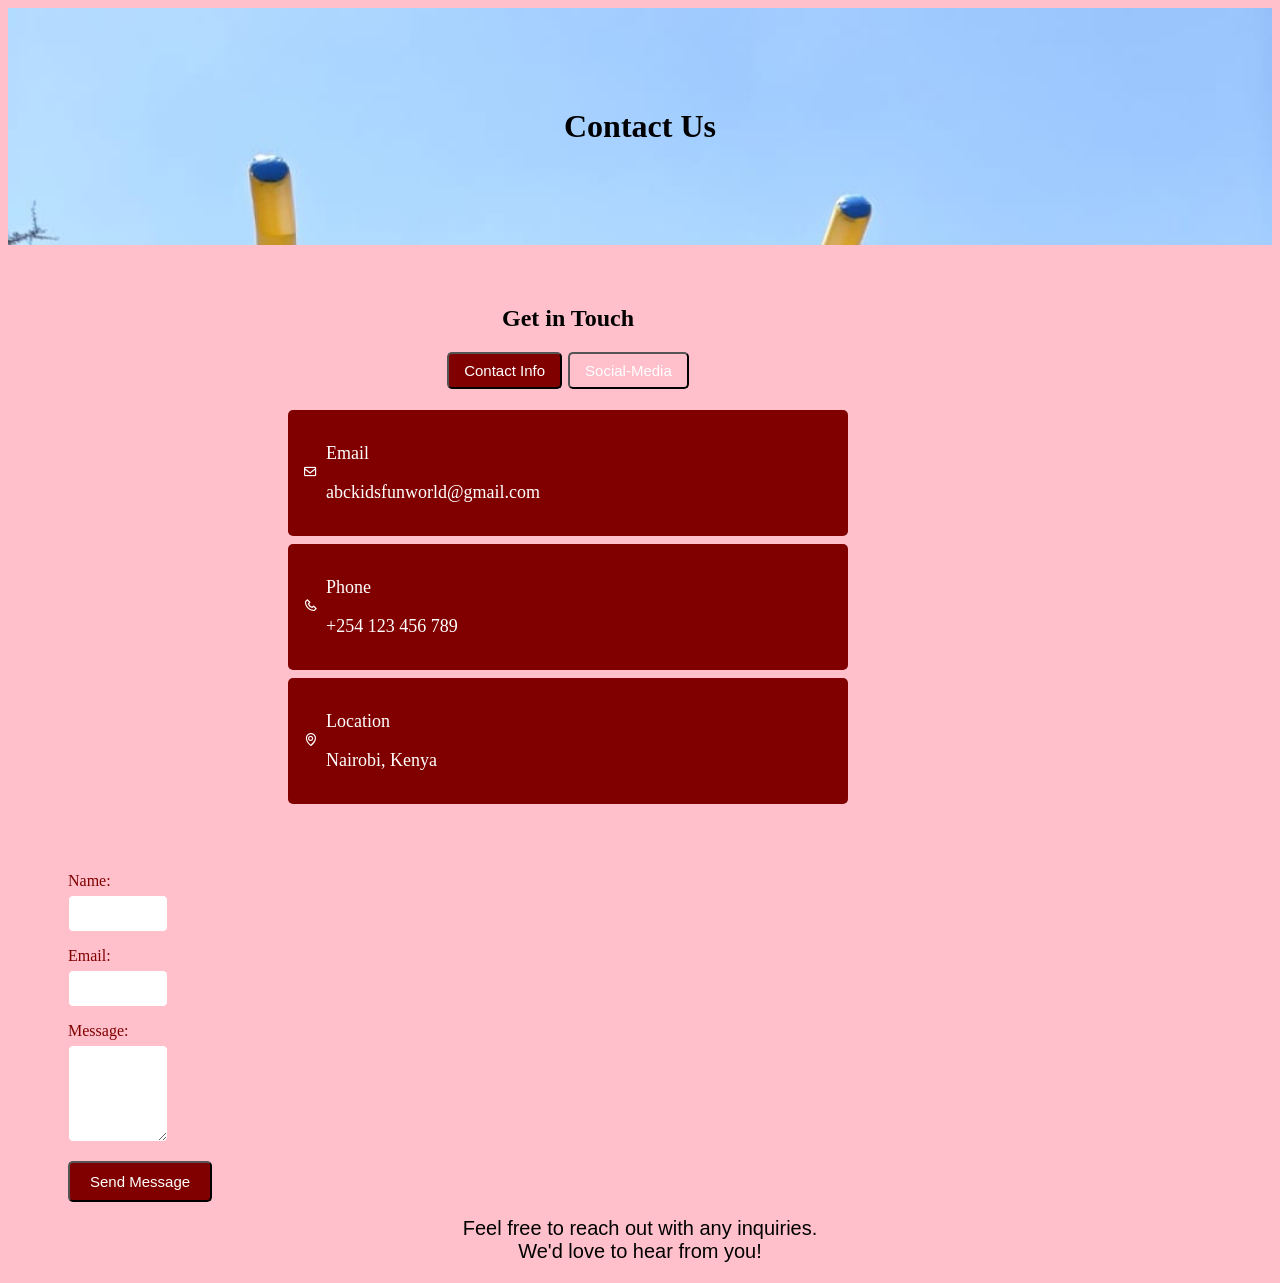
<file: contact.html>
<!DOCTYPE html>
<html lang="en">
<head>
    <title>Contact Us - ABC Kids Fun World</title>
    <link rel="stylesheet" href="contact.css">
    <link href='https://unpkg.com/boxicons@2.1.4/css/boxicons.min.css' rel='stylesheet'>
   
</head>
<body>
    <header>
        <h1>Contact Us</h1>
      

    </header>
    <main>
        <div class="contact-form-container">
        <div class="contact-section">
                <h2>Get in Touch</h2>
            
            <div class="tabs">
                <button class="tab active" data-tab="contact">Contact Info</button>
                <button class="tab" data-tab="social">Social-Media</button>
                </div>

                <div class="tab-content" id="contact">
                    <div class="contact-card">
                        <div class="icon">
                            <i class='bx bx-envelope'></i>  
                        </div>
                        <div class="detail">
                            <p>Email</p>
                            <p>abckidsfunworld@gmail.com</p>
                        </div>
                    </div>
                    <div class="contact-card">
                        <div class="icon">
                            <i class='bx bx-phone'></i> 
                    </div>
                    <div class="detail">
                        <p>Phone</p>
                        <p>+254 123 456 789</p>
                    </div>
                </div>
                <div class="contact-card">
                    <div class="icon">
                        <i class='bx bx-map'></i>
                    </div>
                <div class="detail">
                    <p>Location</p>
                    <p>Nairobi, Kenya</p>
                </div>
            </div>
        </div>
         <div class="tab-content" id="social">
                <div class="social-media-card">
                    <div class="icon">
                        <i class='bx bxl-instagram'></i>
                    </div>
                    <div class="detail">
                        <a href="https://www.instagram.com/abcwrldkenya/" aria-label="Instagram">
                        <p>Instagram</p>
                    </a>
                        <p>abcwrld@kenya</p>
                    </div>
                </div>
                    <div class="social-media-card">
                        <div class="icon">
                            <i class='bx bxl-twitter'></i> 
                        </div>
                        <div class="detail">
                            <a href="https://twitter.com/abckidsfunwrld.ke" aria-label="Twitter">
                            <p>Twitter</p>
                        </a>
                            <p>abckidsfunwrld.ke</p>
                    </div>
                </div>
                <div class="social-media-card">
                    <div class="icon">
                        <i class='bx bxl-facebook'></i>
                    </div>
                    <div class="detail">
                        <a href="https://www.facebook.com/abckidskenya/" aria-label="Facebook">
                        <p>Facebook</p>
                    </a>
                        <p>abckids@kenya</p>
                </div>
            </div>
        </div>
       
    </div> 

            <form id="contactForm">
                <div class="form-group">
                    <label for="name">Name:</label>
                    <input type="text" id="name" name="name" required>
                </div>
                <div class="form-group">
                    <label for="email">Email:</label>
                    <input type="email" id="email" name="email" required>
                </div>
                <div class="form-group">
                    <label for="message">Message:</label>
                    <textarea id="message" name="message" rows="5" required></textarea>
                </div>
            <button type="submit">Send Message</button>
            </form>
        </div>
        <p class="bottom-sentence">Feel free to reach out with any inquiries.<br>We'd love to hear from you!</p>
    </main>
    <script>
        const tabs = document.querySelectorAll('.tab');
        const tabContents = document.querySelectorAll('.tab-content');

        document.getElementById('contact').classList.add('active');
        tabs[0].classList.add('active');

        tabs.forEach(tab => {
            tab.addEventListener('click', () => {
                const tabId = tab.dataset.tab;

                tabContents.forEach(content => {
                    content.classList.remove('active');
                });
                tabs.forEach(t => {
                    t.classList.remove('active');
                });
                document.getElementById(tabId).classList.add('active');

                tab.classList.add('active');
            });
        });
    </script>

</body>
</html>
</file>
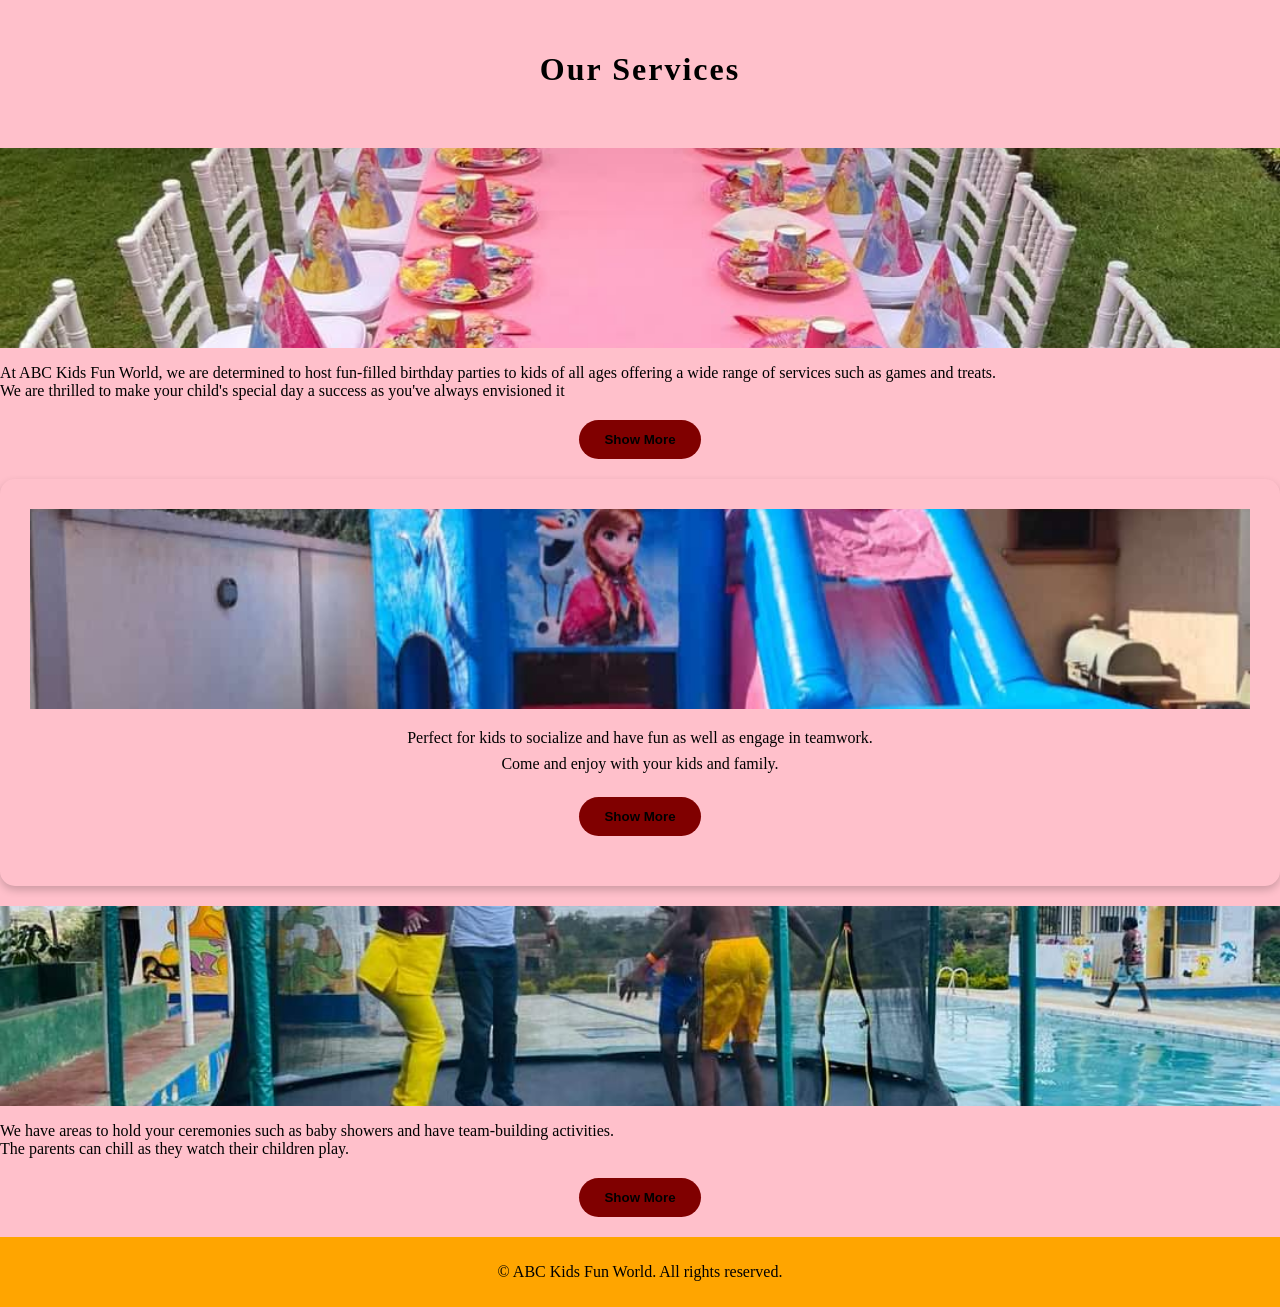
<file: services.html>
<!DOCTYPE html>
<html lang="en">
<head>
    <title>Our Services - ABC Kids Fun World</title>
    <link rel="stylesheet" href="service.css">
   
   
</head>
<body>
    <header>
        <h1>Our Services</h1>
    </header>
    <div class="services-container">
        <div class="Service-card">
            <div class="image-container">
                <img src="./birthday parties.jpg/a.jpg" alt="Birthday Parties">
                <div class="image-overlay">
                    <h3>Birthday Parties</h3>
                </div>
            </div>
            <p>At ABC Kids Fun World, we are determined to host fun-filled birthday parties to kids of all ages offering a wide range of services such as games and treats.<br>We are thrilled to make your child's special day a success as you've always envisioned it</p>
            <button class="show-more-button">Show More</button>
            <div class="dropdown-images"> 
                    <img src="./birthday parties.jpg/aa.jpg" alt="Birthday Parties">
                    <img src="./birthday parties.jpg/b.jpg" alt="Birthday Parties">
                    <img src="./birthday parties.jpg/c.jpg" alt="Birthday Parties">
                    <img src="./birthday parties.jpg/d.jpg" alt="Birthday Parties">
                    <img src="./birthday parties.jpg/e.jpg" alt="Birthday Parties">
                    <img src="./birthday parties.jpg/h.jpg" alt="Birthday Parties">
                    <img src="./birthday parties.jpg/k.jpg" alt="Birthday Parties">
                    <img src="./birthday parties.jpg/l.jpg" alt="Birthday Parties">
                    <img src="./birthday parties.jpg/m.jpg" alt="Birthday Parties">
                    <img src="./birthday parties.jpg/n.jpg" alt="Birthday Parties">
                    <img src="./birthday parties.jpg/o.jpg" alt="Birthday Parties">
                    <img src="./birthday parties.jpg/p.jpg" alt="Birthday Parties">
                    <img src="./birthday parties.jpg/q.jpg" alt="Birthday Parties">
                    <img src="./birthday parties.jpg/r.jpg" alt="Birthday Parties">
                    <img src="./birthday parties.jpg/s.jpg" alt="Birthday Parties">
                    <img src="./birthday parties.jpg/t.jpg" alt="Birthday Parties">
                    <img src="./birthday parties.jpg/u.jpg" alt="Birthday Parties">
                    <img src="./birthday parties.jpg/v.jpg" alt="Birthday Parties">
                    <img src="./birthday parties.jpg/w.jpg" alt="Birthday Parties">
                    <img src="./birthday parties.jpg/x.jpg" alt="Birthday Parties">
                    <img src="./birthday parties.jpg/y.jpg" alt="Birthday Parties">
                </div>
            </div> 
        </div>
    <div class="service-card">
        <div class="image-container">
            <img src="./Outdoor play.jpg/ab.jpg" alt="Outdoor Play">
            <div class="image-overlay">
                <h3>>Outdoor Play</h3>
            </div>
        </div>
        <p>Perfect for kids to socialize and have fun as well as engage in teamwork.<br>Come and enjoy with your kids and family. </p>
        <button class="show-more-button">Show More</button>
        <div class="dropdown-images">
                <img src="./Outdoor play.jpg/ba.jpg" alt="Outdoor Play">
                <img src="./Outdoor play.jpg/ca.jpg" alt="Outdoor Play">
                <img src="./Outdoor play.jpg/da.jpg" alt="Outdoor Play">
                <img src="./Outdoor play.jpg/ea.jpg" alt="Outdoor Play">
                <img src="./Outdoor play.jpg/fa.jpg" alt="Outdoor Play">
                <img src="./Outdoor play.jpg/ga.jpg" alt="Outdoor Play">
                <img src="./Outdoor play.jpg/ha.jpg" alt="Outdoor Play">
                <img src="./Outdoor play.jpg/ia.jpg" alt="Outdoor Play">
                <img src="./Outdoor play.jpg/ja.jpg" alt="Outdoor Play">
                <img src="./Outdoor play.jpg/ka.jpg" alt="Outdoor Play">
                <img src="./Outdoor play.jpg/la.jpg" alt="Outdoor Play">
                <img src="./Outdoor play.jpg/ma.jpg" alt="Outdoor Play">
                <img src="./Outdoor play.jpg/na.jpg" alt="Outdoor Play">
                <img src="./Outdoor play.jpg/oa.jpg" alt="Outdoor Play">
                <img src="./Outdoor play.jpg/pa.jpg" alt="Outdoor Play">
                <img src="./Outdoor play.jpg/qa.jpg" alt="Outdoor Play">
                <img src="./Outdoor play.jpg/ra.jpg" alt="Outdoor Play">
                <img src="./Outdoor play.jpg/sa.jpg" alt="Outdoor Play">
                <img src="./Outdoor play.jpg/ta.jpg" alt="Outdoor Play">
                <img src="./Outdoor play.jpg/ua.jpg" alt="Outdoor Play">
                <img src="./Outdoor play.jpg/va.jpg" alt="Outdoor Play">

            </div>
        </div>
         <div class="Service-card">
            <div class="image-container">
                <img src="./Ceremonies.jpg/vv.jpg" alt="Ceremonies">
                <div class="image-overlay">
                    <h3>Ceremonies</h3>
                </div>
            </div>
            <p>We have areas to hold your ceremonies such as baby showers and have team-building activities.<br>The parents can chill as they watch their children play.</p>
            <button class="show-more-button">Show More</button>
            <div class="dropdown-images">
                <img src="./Ceremonies.jpg/ww.jpg" alt="Ceremonies">
                <img src="./Ceremonies.jpg/xx.jpg" alt="Ceremonies">
                <img src="./Ceremonies.jpg/yy.jpg" alt="Ceremonies">
                <img src="./Ceremonies.jpg/zz.jpg" alt="Ceremonies">
            </div>
        </div>
</div>
   
    <footer>
        <p>&copy; ABC Kids Fun World. All rights reserved.</p>
    </footer>
    
    <script>
        document.addEventListener('DOMContentLoaded', function() {
            const showMoreButtons = document.querySelectorAll('.show-more-button');
        
            showMoreButtons.forEach(button => {
                button.addEventListener('click', function() {
                    const serviceCard = this.parentElement;
                    serviceCard.classList.toggle('open');
                    this.textContent = serviceCard.classList.contains('open') ? 'Show Less' : 'Show More';
                });
            });
        });
    </script>

    </body>
    </html>
</file>
<file: contact.css>
body{
    background-color: pink;
}
    header h1{
    background-image: url('./header.jpg');
    background-size: cover;
    background-repeat: no repeat;
    color: black;
    padding: 100px 20px;
    text-align: center;
    margin: 0;

}
h2{
    text-align: center;
    margin-bottom: 20px
}
.tabs{
    display: flex;
    justify-content: center;
    margin-bottom: 10px;
}
.tab{
    background-color: pink;
    color: white;
    padding: 8px 15px;
    cursor: pointer;
    margin: 0 3px;
    border-radius: 5px;
    font-size: 15px;
    transition: background-color 0.3ease;
    
}
.tab.active{
    background-color: maroon ;
}
.tab-content{
    display: none;
    margin-top: 10px;
    padding-top: 10px;
    border-top: 1px solid pink;
}
.tab-content.active{
    display: block;
}
.contact-card, .social-media-card{
    background-color: maroon;
    padding: 15px;
    border-radius: 5px;
    display: flex;
    align-items: center;
    margin-bottom: 8px;
    color: white;
    font-size: 18px;
}
.detail a{
    text-decoration: none;
    color: white;
}
.icon{
    margin-right: 8px;
    color: white;
    font-size: 15px;
}
.detail p:first-child{
    font-weight: 300;
    margin-bottom:3px;
}
p{
    color: white;
}
.bottom-sentence{
    text-align: center;
    margin-top: 15px;
    font-size: 20px;
    font-weight: 300;
    color: black;
    font-family: Impact, Haettenschweiler, 'Arial Narrow Bold', sans-serif;
    animation: sway 3s ease-in-out infinite alternate;
}

.contact-form-container{
    display: flex;
    flex-direction: column;
    align-items: flex-start;
    width: 100%;
    flex-wrap: wrap;
    margin-left: 0;
    padding-left: 0;
}

#contactForm{
   width: 45%;
   box-sizing: border-box;
   min-width: 300px;
   margin-top: 20px;
   margin-left: 0;
   margin-right: 0;
}
#contactForm .form-group{
    margin-bottom: 15px;
}
#contactForm label{
    display: block;
    margin-bottom: 5px;
    color: maroon;
}
#contactForm input, #contactForm textarea{
    width: 100%;
    padding: 10px;
    border: 1px solid pink;
    border-radius: 5px;
    box-sizing: border-box;
}
#contactForm button{
    background-color: maroon;
    color: white;
    padding: 10px 20px;
    border-radius: 5px;
    cursor: pointer;
    font-size: 15px;
}
#contactForm button:hover{
    background-color: pink;
}


.contact-section{
    background-color: pink;
    padding: 20px;
    box-sizing: border-box;
    border-radius:8px;
    margin: 20px 0 20px auto;
    width: 90%;
    max-width: 600px;
}


.contact-form-container{
    display: flex;
    flex-direction: column;
    align-items: center;
    width: 100%;
    flex-wrap: wrap;
    margin-left: 60px;
    max-width: 800px;
}

#contactForm{
   width: 45%;
   box-sizing: border-box;
   min-width: 300px;
   margin-top: 20px;
   margin-left: 0;
   margin-right: auto;
}
#contactForm .form-group{
    margin-bottom: 15px;
}
#contactForm label{
    display: block;
    margin-bottom: 5ps;
    color: maroon;
}
#contactForm input, #contactForm textarea{
    width: 100px;
    padding: 10px;
    border: 1px solid pink;
    border-radius: 5px;
    box-sizing: border-box;
}
#contactForm button{
    background-color: maroon;
    color: white;
    padding: 10px 20px;
    border-radius: 5px;
    cursor: pointer;
    font-size: 15px;
}
#contactForm button:hover{
    background-color: pink;
}

@keyframes sway {
    0% {
        transform: translateY(0); 
    }
    50% {
        transform: translateY(-5px);
    }
    100% {
        transform: translateY(0);
    }
}
</file>
<file: service.css>
body{
    margin: 0;
    padding: 0;
    background-color: pink;
}
header h1{
    color: black;
    text-align: center;
    padding: 30px 0;
    margin-bottom: 30px;
    text-decoration: uppercase;
    letter-spacing: 2px;
}
.service-container{
    display: grid;
    grid-template-columns: repeat(auto-fit, minmax(350px, 1fr));
    padding: 30px;
    gap: 30px;
    
}
.service-card{
    border-radius: 15px;
    box-shadow: 0 4px 8px rgba(0,0,0,0.2);
    margin-bottom: 20px;
    padding: 30px;
    transition: transform 0.3s ease-in-out, box-shadow 0.3s ease-in-out;
}
.service-card:hover{
    transform: translateY(-5px);
}
.image-container{
    position: relative;
}
.image-container img{
    width: 100%;
    height: 200px;
    object-fit: cover;
    display: block;
}
.image-overlay{
    position: absolute;
    top: 0;
    left: 0;
    width: 100%;
    height: 100%;
    background: rgba(0, 0, 0, 0.5);
    color:white;
    display: flex;
    justify-content: center;
    align-items: center;
    opacity: 0;
    transition: opacity 0.3s;
}
.image-container:hover .image-overlay{
    opacity: 1;
}
.service-card h3{
    color: black;
    margin-bottom: 20px;
    text-align: center;
}
.service-card p{
    line-height: 1.6;
    color: black;
    margin-bottom: 20px;
    text-align: center;
}

.show-more-button{
    display: block;
    margin: 20px auto;
    padding: 12px 25px;
    background-color: maroon;
    color: black;
    border: none;
    border-radius: 25px;
    cursor: pointer;
    font-weight: bold;
    transition: background-color 0.3s ease-in-out;
}
.show-more-button:hover{
    background-color: white;
}
.dropdown-images{
    display: none;
    flex-wrap: wrap;
    justify-content: center;
    gap: 15px;
    padding-top: 15px;
}
.dropdown-images img{
    width: calc(100% / 3 -15px);
    height: 200px;
    object-fit: cover;
    border-radius: 10px;
}
.service-card.open .dropdown-images{
    display: flex;
}

footer{
    text-align: center;
    padding: 10px 0;
    background-color: orange;
    color: black;
    bottom: 0;
    position: static;
    width: 100%;
}
@media (max-width: 768px){
    .service-container{
        grid-template-columns: 1fr;
       
    }
}
</file>
